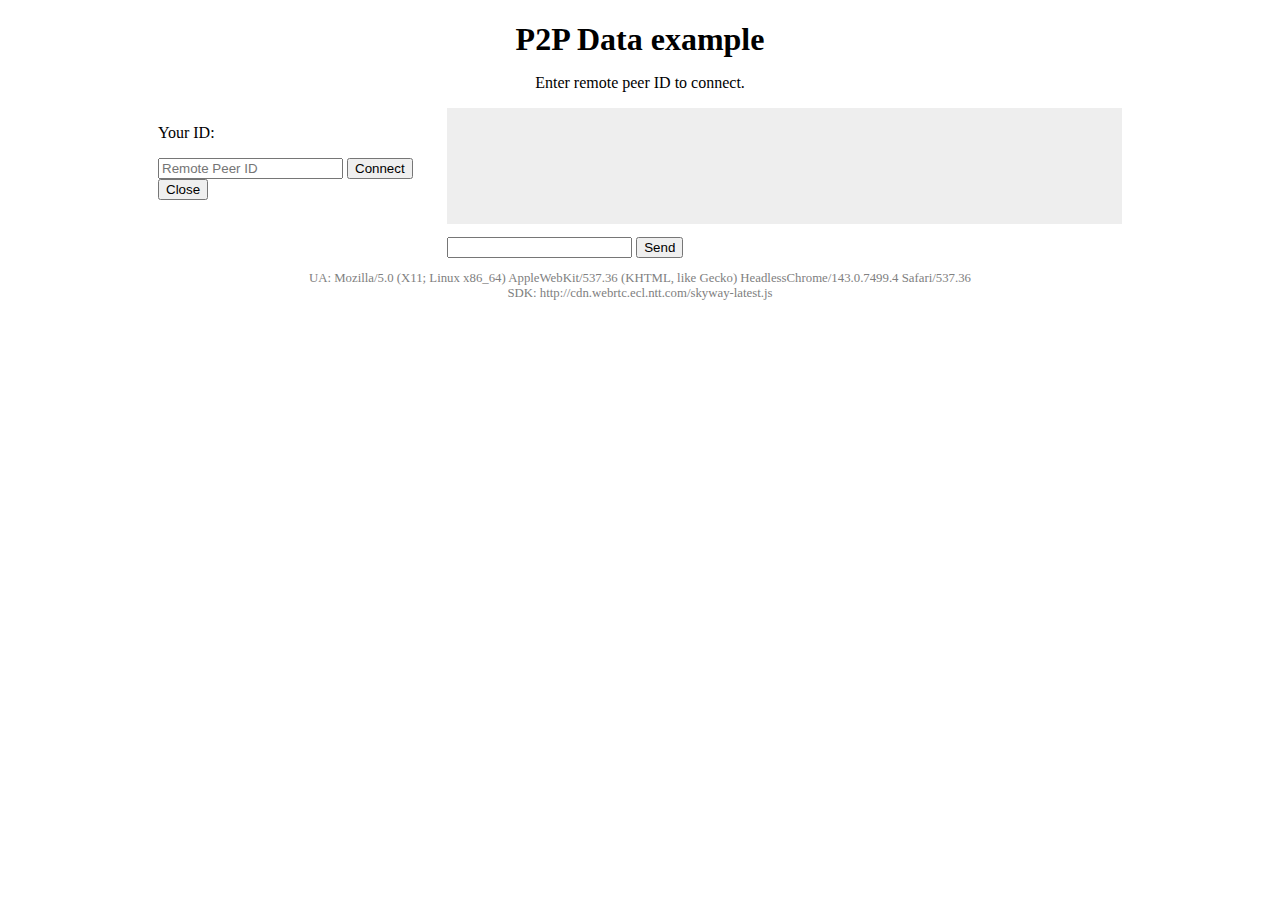
<file: skyway-js-sdk-master/examples/p2p-data/index.html>
<!DOCTYPE html>
<html lang="en">
  <head>
    <meta charset="UTF-8">
    <meta name="viewport" content="width=device-width, initial-scale=1">
    <title>SkyWay - P2P Data example</title>
    <link rel="stylesheet" href="../_shared/style.css">
  </head>
  <body>
    <div class="container">
      <h1 class="heading">P2P Data example</h1>
      <p class="note">
        Enter remote peer ID to connect.
      </p>
      <div class="p2p-data">
        <div>
          <p>Your ID: <span id="js-local-id"></span></p>
          <input type="text" placeholder="Remote Peer ID" id="js-remote-id">
          <button id="js-connect-trigger">Connect</button>
          <button id="js-close-trigger">Close</button>
        </div>
        <div>
          <pre class="messages" id="js-messages"></pre>
          <input type="text" id="js-local-text">
          <button id="js-send-trigger">Send</button>
        </div>
      </div>
      <p class="meta" id="js-meta"></p>
    </div>
    <script src="//cdn.webrtc.ecl.ntt.com/skyway-latest.js"></script>
    <script src="../_shared/key.js"></script>
    <script src="./script.js"></script>
  </body>
</html>
</file>
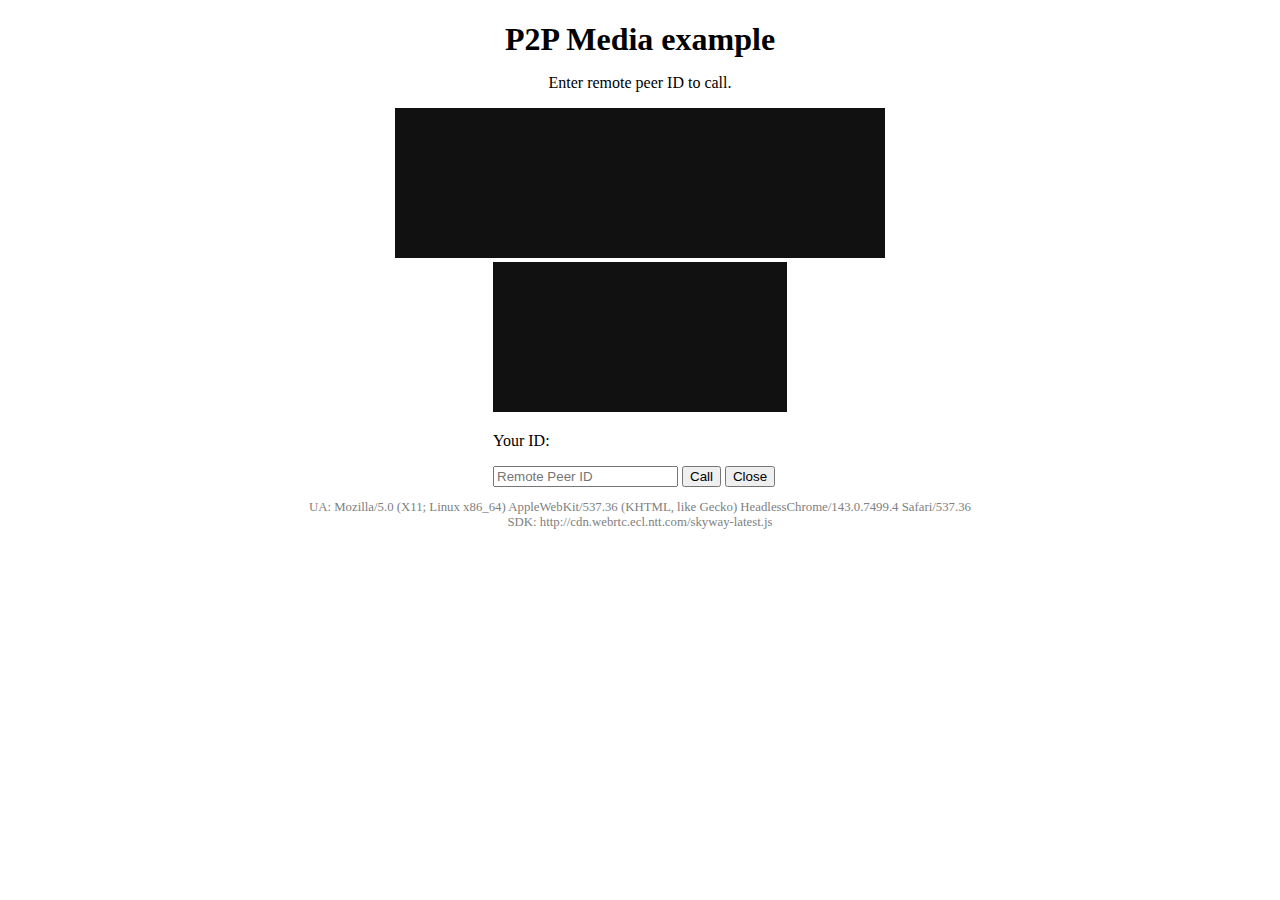
<file: skyway-js-sdk-master/examples/p2p-media/index.html>
<!DOCTYPE html>
<html lang="en">
  <head>
    <meta charset="UTF-8">
    <meta name="viewport" content="width=device-width, initial-scale=1">
    <title>SkyWay - P2P Media example</title>
    <link rel="stylesheet" href="../_shared/style.css">
  </head>
  <body>
    <div class="container">
      <h1 class="heading">P2P Media example</h1>
      <p class="note">
        Enter remote peer ID to call.
      </p>
      <div class="p2p-media">
        <div class="remote-stream">
          <video id="js-remote-stream"></video>
        </div>
        <div class="local-stream">
          <video id="js-local-stream"></video>
          <p>Your ID: <span id="js-local-id"></span></p>
          <input type="text" placeholder="Remote Peer ID" id="js-remote-id">
          <button id="js-call-trigger">Call</button>
          <button id="js-close-trigger">Close</button>
        </div>
      </div>
      <p class="meta" id="js-meta"></p>
    </div>
    <script src="//cdn.webrtc.ecl.ntt.com/skyway-latest.js"></script>
    <script src="../shared/key.js"></script>
    <script src="./script.js"></script>
  </body>
</html>
</file>
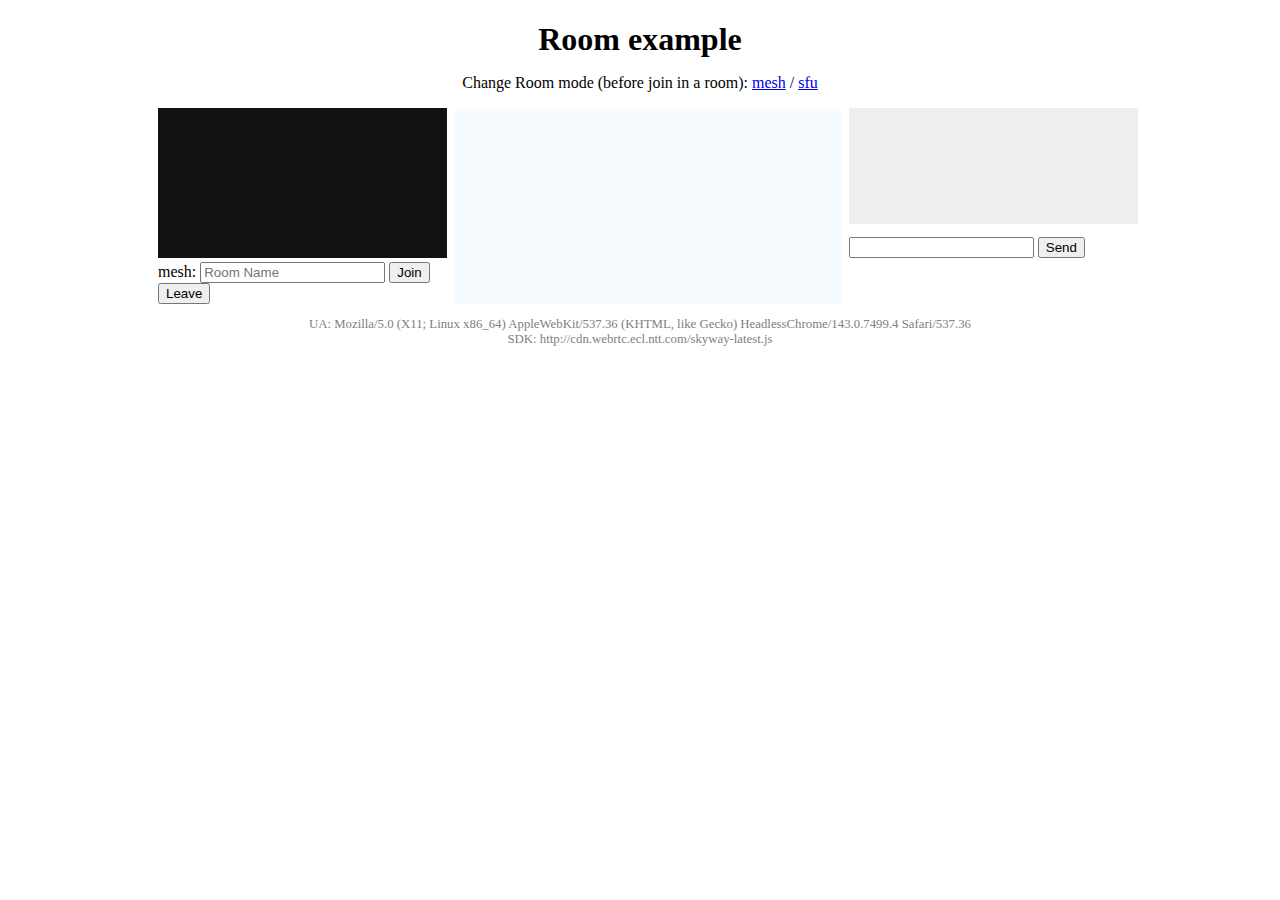
<file: skyway-js-sdk-master/examples/room/index.html>
<!DOCTYPE html>
<html lang="en">
  <head>
    <meta charset="UTF-8">
    <meta name="viewport" content="width=device-width, initial-scale=1">
    <title>SkyWay - Room example</title>
    <link rel="stylesheet" href="../_shared/style.css">
  </head>
  <body>
    <div class="container">
      <h1 class="heading">Room example</h1>
      <p class="note">
        Change Room mode (before join in a room):
        <a href="#">mesh</a> / <a href="#sfu">sfu</a>
      </p>
      <div class="room">
        <div>
          <video id="js-local-stream"></video>
          <span id="js-room-mode"></span>:
          <input type="text" placeholder="Room Name" id="js-room-id">
          <button id="js-join-trigger">Join</button>
          <button id="js-leave-trigger">Leave</button>
        </div>

        <div class="remote-streams" id="js-remote-streams"></div>

        <div>
          <pre class="messages" id="js-messages"></pre>
          <input type="text" id="js-local-text">
          <button id="js-send-trigger">Send</button>
        </div>
      </div>
      <p class="meta" id="js-meta"></p>
    </div>
    <script src="//cdn.webrtc.ecl.ntt.com/skyway-latest.js"></script>
    <script src="../shared/key.js"></script>
    <script src="./script.js"></script>
  </body>
</html>
</file>
<file: skyway-js-sdk-master/examples/_shared/style.css>
/* normalize */
body { margin: 0; }

/* global styles */
video {
  background-color: #111;
  width: 100%;
}

.heading {
  text-align: center;
  margin-bottom: 0;
}

.note {
  text-align: center;
}

.meta {
  text-align: center;
  font-size: .8rem;
  color: gray;
}

.container {
  margin-left: auto;
  margin-right: auto;
  width: 980px;
}

/* p2p-media styles */
.p2p-media {
  display: flex;
  align-items: center;
  flex-direction: column;
}

.p2p-media .remote-stream {
  width: 50%;
}

.p2p-media .local-stream {
  width: 30%;
}

/* p2p-data styles */
.p2p-data {
  display: grid;
  grid-template-columns: 30% 1fr;
  margin: 0 8px;
}

.p2p-data .messages {
  background-color: #eee;
  min-height: 100px;
  padding: 8px;
  margin-top: 0;
}

/* room */
.room {
  display: grid;
  grid-template-columns: 30% 40% 30%;
  gap: 8px;
  margin: 0 8px;
}

.room .remote-streams {
  background-color: #f6fbff;
}

.room .messages {
  background-color: #eee;
  min-height: 100px;
  padding: 8px;
  margin-top: 0;
}
</file>
